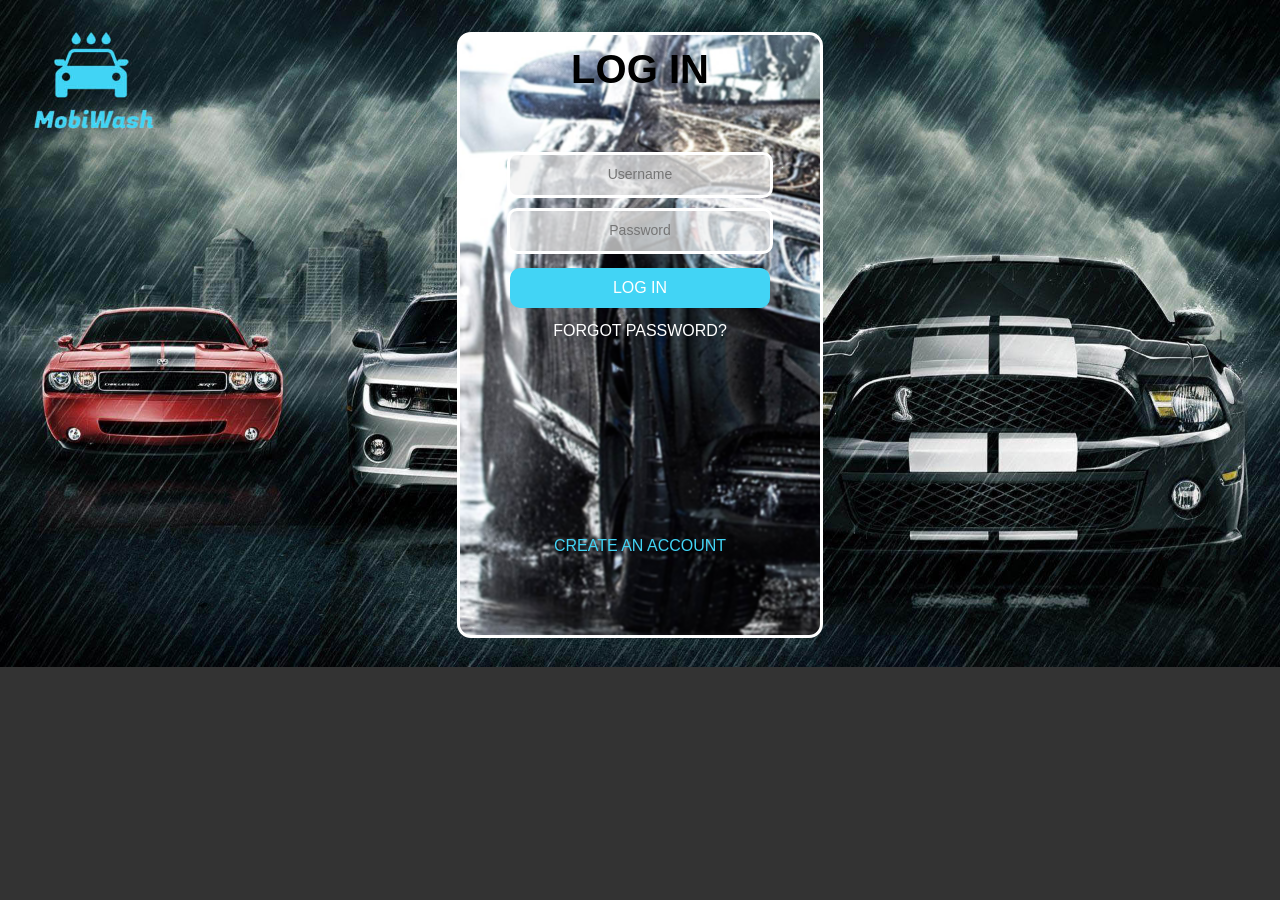
<file: login.html>
<!DOCTYPE html>
<html>

<head>
  <meta charset="utf-8">
  <meta name="description" content="This is an example of meta">
  <meta name="viewport" content="width=device-width, initial-scale=1">
  <title></title>

  <link rel="stylesheet" href="/style.css">


</head>

<body class = "login-body">
<div class="bg-container">
  <img class="bg-img" src="car-wash-bg4.jpg" alt="Image cannot be displayed">



  <div class="container">



    <h1>LOG IN</h1>


    <form id="login-form" action="" method="post">
        <div class="tbox">
            <input id="uname" type="text" name="" placeholder="Username" value="">
        </div>

        <div class="tbox">
            <input id="pwd" type="password" name="" placeholder="Password" value="">
        </div>

        <input class="btn" type="submit" name="" value="LOG IN" onclick="validateLogin()">

    </form>

    <a class="b1" href="#">FORGOT PASSWORD?</a>
    <a class="b2" href="#">CREATE AN ACCOUNT</a>
  </div>

  <div class="modal">
    <div class="modal-header">
      <img src="alert_icon.png" alt="">
    </div>
    <p>Incorrect username or password</p>
    <button class="btn" type="button" name="button" onclick="dismissModal()">TRY AGAIN</button>
  </div>

</div>

</body>
<script src="main.js"> </script>


</html>
</file>
<file: style.css>
.home-body {
background-color: #F1F1F1;
margin: auto;

}

.login-body{

  background: #333;
  margin:0;
  padding: 0;
  font-family: "Montsrerrat",sans-serif;
}

.bg-container {

    position: relative;
  }


.bg-img{

  width: 100%;
  height:100%;

  }





/*LOGIN PAGE CSS*/
.container{

width: 360px;
height: 600px;
background: url("login-bg.png");
background-repeat: no-repeat;
position: absolute;
top:50%;
left:50%;
transform: translate(-50%,-50%);
color: white;
text-align: center;
border-radius: 14px;
border-style: solid;
border-color: white;
opacity: 1;

}

.container h1 {

  font-size: 40px;
  margin-top: 12px;
  margin-bottom: 60px;
  color: black;
}

.tbox {
  width: 260px;
  height:40px;
  background: #F1F1F1B3;
  border-radius: 10px;
  border-style: solid;
  margin:10px auto;
  transition: .25s;

}

.tbox input {

  background: none;
  border: none;
  outline: none;
  text-align: center;
  width: 90%;
  line-height:37px;
  font-family: "Montsrerrat",sans-serif;
  font-size: 14px;
  color:#333;
}

.tbox:hover{

  border-color: #42d4f5;
}

.btn {
  width: 260px;
  height:40px;
  background: #42d4f5;
  border-radius: 10px;
  margin:14px auto;
  display: block;
  font-family: "Montsrerrat",sans-serif;
  font-size: 16px;
  border:none;
  color: white;
  cursor: pointer;
  transition: 0.4s all;

}
.btn:hover{
  background: #525354;

}

.b1 {
  display: block;
  width:260px;
  padding:10px, 0;
  text-decoration: none;
  color: white;
  text-align: center;
  margin: auto;
  transition: 0.4s all;
}

.b1:hover {
  background: #525354;
  padding: 15px;
  border-radius: 10px;
/*ended here */
}

.b2 {
  position: absolute;
  bottom: 80px;
  left:50%;
  transform:translateX(-50%);
  width:260px;
  padding:10px, 0;
  text-decoration: none;
  text-align: center;
  transition: 0.4s all;
  color: #42d4f5;

}

.b2:hover {
  background: #525354;
  padding: 15px;
  border-radius: 10px;

/*ended here */
}


/* css for modal */

.modal{
  background-color: white;
  position: absolute;
  top: 33%;
  left: 39%;
  text-align: center;
  padding: 2% 4%;

}

.nav-main {
  position: fixed;
  top:0;
  width:100%;
  height: 60px;
  background-color: #FFF;
  display: flex;
  flex-wrap: wrap;
  z-index: 1000;

}


.btn-toggle-nav {
  width:60px;
  height:100%;
  background-color: #F98F39;
  background-image:url("menu.png");
  background-repeat: no-repeat;
  background-size: 40%;
  background-position: center;
  cursor: pointer;
  transition-duration: .25s;


}

.btn-toggle-nav:hover {
background-color: #42d4f5;
background-size: 50%;




}


.nav-main ul {

  display: flex;
  flex-wrap: wrap;
  padding-left: 15px;

}

.nav-main ul li{
  list-style: none;
  line-height: 60px;


}

.nav-main ul li a{
  display: block;
  height:100%;
  padding: 0 10px;
  text-transform: uppercase;
  text-decoration: none;
  color:#111;
  font-family:inherit;
  font-size: 16px;

}

.nav-sidebar{

  position: fixed;
  left:0;
  bottom: 0;
  width: 50px;
  padding: 0 5px;
  height: calc(100vh - 60px);
  background-color: #1b1b1b;
  z-index: 1000;
  transition: all 0.5s ease-in-out;
}

.nav-sidebar ul {
padding-top: 15px;
overflow: hidden;
visibility: hidden;
}

.nav-sidebar ul li{
line-height: 60px;
list-style: none;
}

.nav-sidebar ul li span, .nav-sidebar ul li a{
display: block;
height: 60px;
padding: 0 10px;
text-decoration: none;
text-transform: uppercase;
color: #FFF;
font-size:16px;
font-family: inherit;
white-space: nowrap;
/*opacity: 0;*/
transition: all 0.5s ease-in-out;
}

.nav-sidebar ul li a:hover{
background-color: #525354

}

.con{
position: fixed;
margin: 10% 0% 0% 10%;


}


select {

  width: 12.25%;
  height: 50px;
  padding: 12px 0px;
  border: solid;
  border-width: 2px;
  border-color: #00000f;
  border-radius: 12px;
  background: #ffff;
  text-align-last:center;
  margin-right: 2%;
  margin-left: 2%;
  font-size: 12px;
}

select:hover{
  transition: .3s;
  border-color:#42d4f5;
  color:#42d4f5;
}

#form-content span{
  font-family: sans-serif;
  font-size: 18px;
}
</file>
